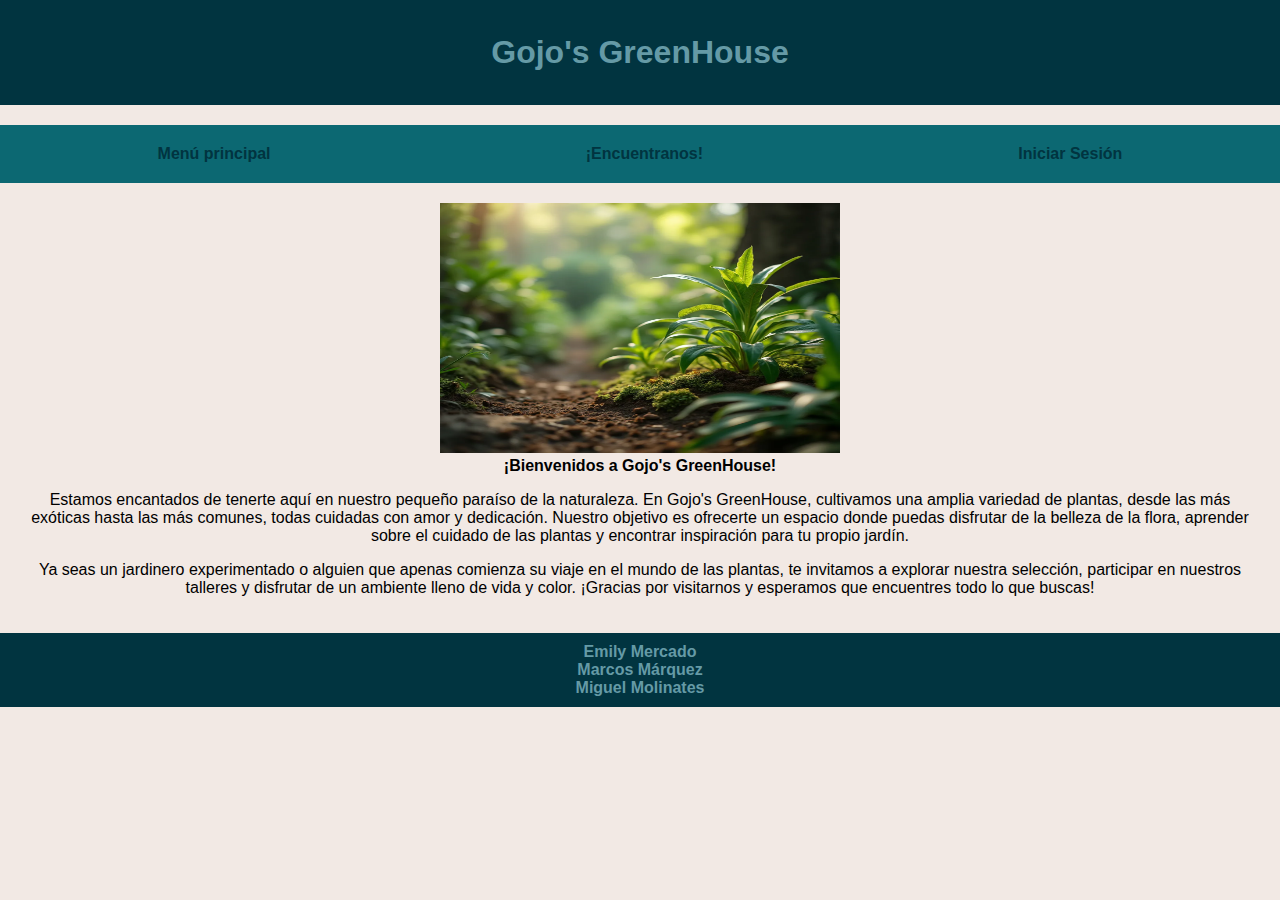
<file: index.html>
<!DOCTYPE html>
<html lang="en">
<head>
    <meta charset="UTF-8">
    <meta name="viewport" content="width=device-width, initial-scale=1.0">
    <title>Gojo's Invernadero</title>
    <link rel="stylesheet" href="CSS/index.css">
</head>

<body>
    <header>
        <h1>Gojo's GreenHouse</h1>
    </header>
    <div class="Menuh">
        <b href="#" onclick="showOption(1)">Menú principal</b>
        <b href="#" onclick="showOption(2)">¡Encuentranos!</b>
        <b href="#" onclick="showOption(3)">Iniciar Sesión</b>
    </div>

    <div class="content">
        <!-- Menu Principal -->
        <div class="items" id="option1">
            <div class="parrafo-container">
                <div class="parrafo-content">
                    <div class="imagen1" style="text-align: center;">
                        <img src="IMG/backphoto1.jpg" alt="no se encontro imagen" title="El cielo azul" width="400px" height="250px">
                    </div>
                    <b>¡Bienvenidos a Gojo's GreenHouse!</b>
                    <p>
                        Estamos encantados de tenerte aquí en nuestro pequeño paraíso de la naturaleza. En Gojo's GreenHouse, cultivamos una amplia variedad de plantas, desde las más exóticas hasta las más comunes, todas cuidadas con amor y dedicación. Nuestro objetivo es ofrecerte un espacio donde puedas disfrutar de la belleza de la flora, aprender sobre el cuidado de las plantas y encontrar inspiración para tu propio jardín.
                    </p>
                    <p>
                        Ya seas un jardinero experimentado o alguien que apenas comienza su viaje en el mundo de las plantas, te invitamos a explorar nuestra selección, participar en nuestros talleres y disfrutar de un ambiente lleno de vida y color. ¡Gracias por visitarnos y esperamos que encuentres todo lo que buscas!
                    </p>
                        
                </div>
                <div>
                    <table id="tabla"></table>
                </div>
            </div>
        </div>
        <!-- Mapa -->
        <div class="items" id="option2" style="display:none;">
            <div class="mapa">
                <marquee behavior="scroll" direction="left"><b>¡Ven a visitarnos en nuestra sede!</b></marquee>
            <div class="map-container">
                <iframe src="https://www.google.com/maps/embed?pb=!1m14!1m8!1m3!1d15668.547353852548!2d-74.7959612!3d10.9530345!3m2!1i1024!2i768!4f13.1!3m3!1m2!1s0x8ef5d35f5ec99df9%3A0x6880343565b2ae02!2sInvernadero%20P%C3%BAblico%20Jard%C3%ADn%20Bot%C3%A1nico!5e0!3m2!1ses-419!2sco!4v1727369579441!5m2!1ses-419!2sco"width="100%" height="100%" style="border:0;" allowfullscreen="" loading="lazy"></iframe>
            </div>
            </div>
        </div>
       
        <!-- Iniciar Sesión -->
        <div class="items" id="option3" style="display:none;">  
            <form id="loginForm">
                <h1 class="titulo">Login</h1>
                <label for="username">
                  <i class="fa-solid fa-user"></i>
                  <input type="text" id="username" name="username" placeholder="Usuario" required>
                </label>
            
                <label for="password">
                  <i class="fa-solid fa-lock"></i>
                  <input type="password" id="password" name="password" placeholder="Contraseña" required>
                </label>
            
                <button type="submit" id="submit">Ingresar</button>
              </form>
          </div>
    </div>

    <div class="pie"> 
        <b>Emily Mercado</b> <br>
        <b>Marcos Márquez</b> <br>
        <b>Miguel Molinates</b> 
    </div>

    <script src="JS/index.js"></script>
</body>
</html>
</file>
<file: CSS/index.css>
body {
    background-color: #F2E9E4; /* Color de fondo */
    font-family: Arial;        /* Tipo de letra */
    margin: 0;
}

header {
    text-align: center; /* Centrados */
    background-color: #013440;
    color: #659AA6;
    padding: 1%;
}

.Menuh {
    display: flex;
    justify-content: space-around;
    background-color: #0c6872;
    margin-top: 20px;
    padding: 10px 0;
}

.Menuh b {
    color: #013440;
    text-decoration: none;
    text-align: center;
    padding: 10px 20px;
    cursor: pointer;
    transition: background-color 0.3s ease;
}

.Menuh b:hover {
    background-color: #659AA6;
    color: white;
}

.content {
    text-align: center; /* Centramos todo el contenido */
    padding: 20px;
}

/* Estilo del mapa */
.map-container {
    width: 100%;
    height: 500px; /* Altura aumentada del mapa */
    margin: 20px auto; /* Centramos el mapa */
    position: relative; /* Para permitir la posición del mensaje */
}

.map-container iframe {
    width: 100%;
    height: 100%;
    border: 0;
}

.mapa {
    color: #013440;
    margin: 20px 0; /* Espaciado adicional alrededor del mensaje */
    font-size: 1.5em; /* Aumentar el tamaño del texto */
    font-weight: bold; /* Hacer el texto más destacado */
}

form {
    display: flex;
    flex-direction: column;
    background-color: #B4D2D9; 
    text-align: center;
    padding: 20px 25px;
    box-shadow: 0 5px 10px #013440;
    border-radius: 10px; 
    width: 300px; 
    margin: 0 auto;
}

form .titulo {
    color: #252525;
    font-size: 35px;
    font-weight: 800;
    margin-bottom: 30px;
}

form label {
    margin-bottom: 35px;
    display: flex;
    align-items: center;
}

form label input {
    outline: none;
    border: none;
    color: #252525;
    border-bottom: solid 1px #013440;
    padding: 0 5px;
    font-size: 18px;
    flex: 1;
}

form label input::placeholder {
    color: black;
}

form button {
    color: #659AA6;
    border: none;
    background-color: #013440; 
    padding: 10px 15px;
    cursor: pointer;
    font-size: 20px;
    margin-top: 20px; 
    border-radius: 5px;
}

.pie { 
    text-align: center; /* Centrados */
    background-color: #013440;
    color: #659AA6;
    padding: 10px;
}
</file>
